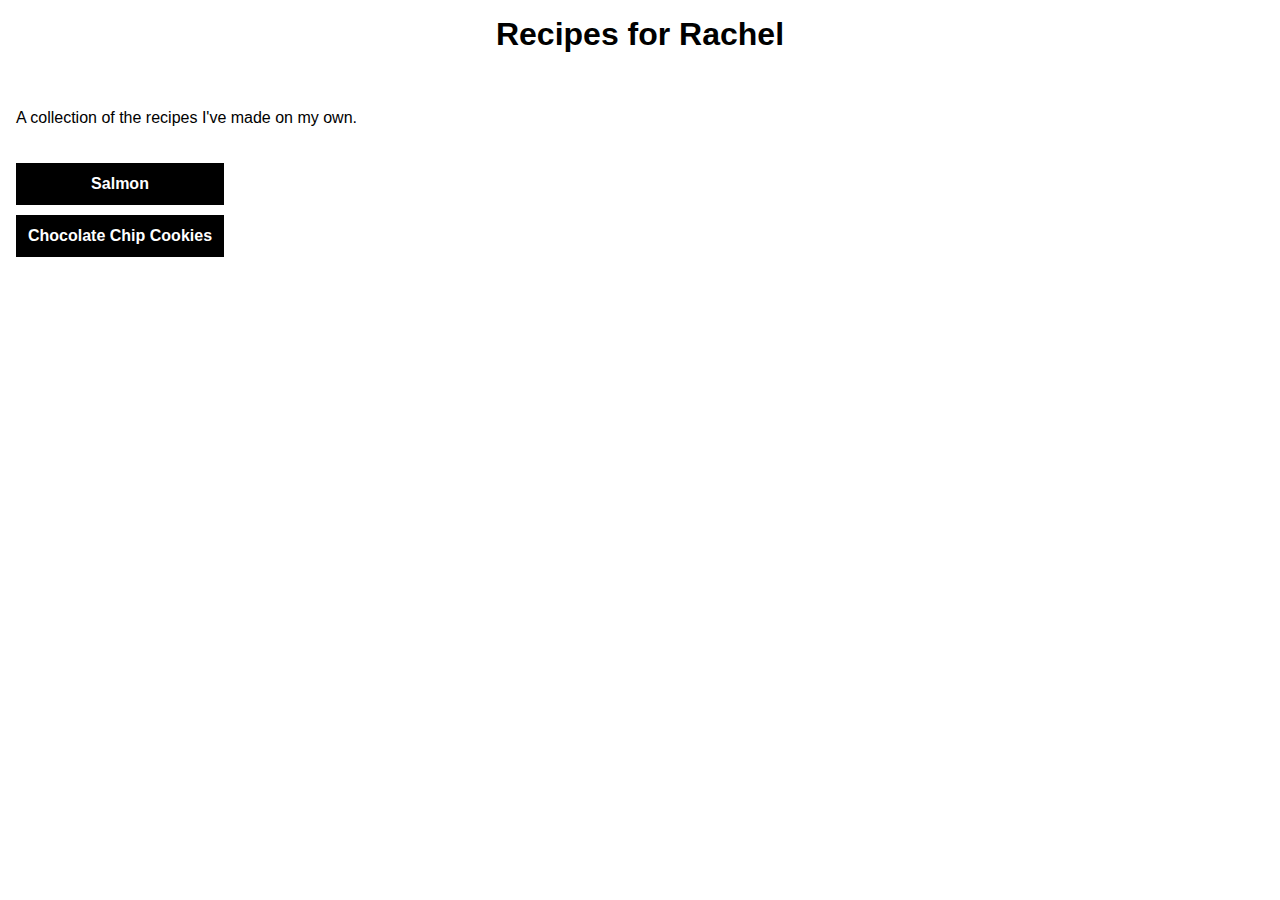
<file: index.html>
<!DOCTYPE html>
<html lang="en">
<head>
    <meta charset="UTF-8">
    <meta name="viewport" content="width=device-width, initial-scale=1.0">
    <link rel="stylesheet" href="./styles.css">
    <title>Recipes for Rachel</title>
</head>
<body>
    <h1>Recipes for Rachel</h1>
    <p>A collection of the recipes I've made on my own.</p>
    <div class="container">
        <ul class="recipe-list">
            <li class="link"><a href="./recipes/mediterranean-spiced-salmon.html">Salmon</a></li>
            <li class="link"><a href="./recipes/chocolate-chip-cookies.html">Chocolate Chip Cookies</a></li>
        </ul>
    </div>

</body>
</html>
</file>
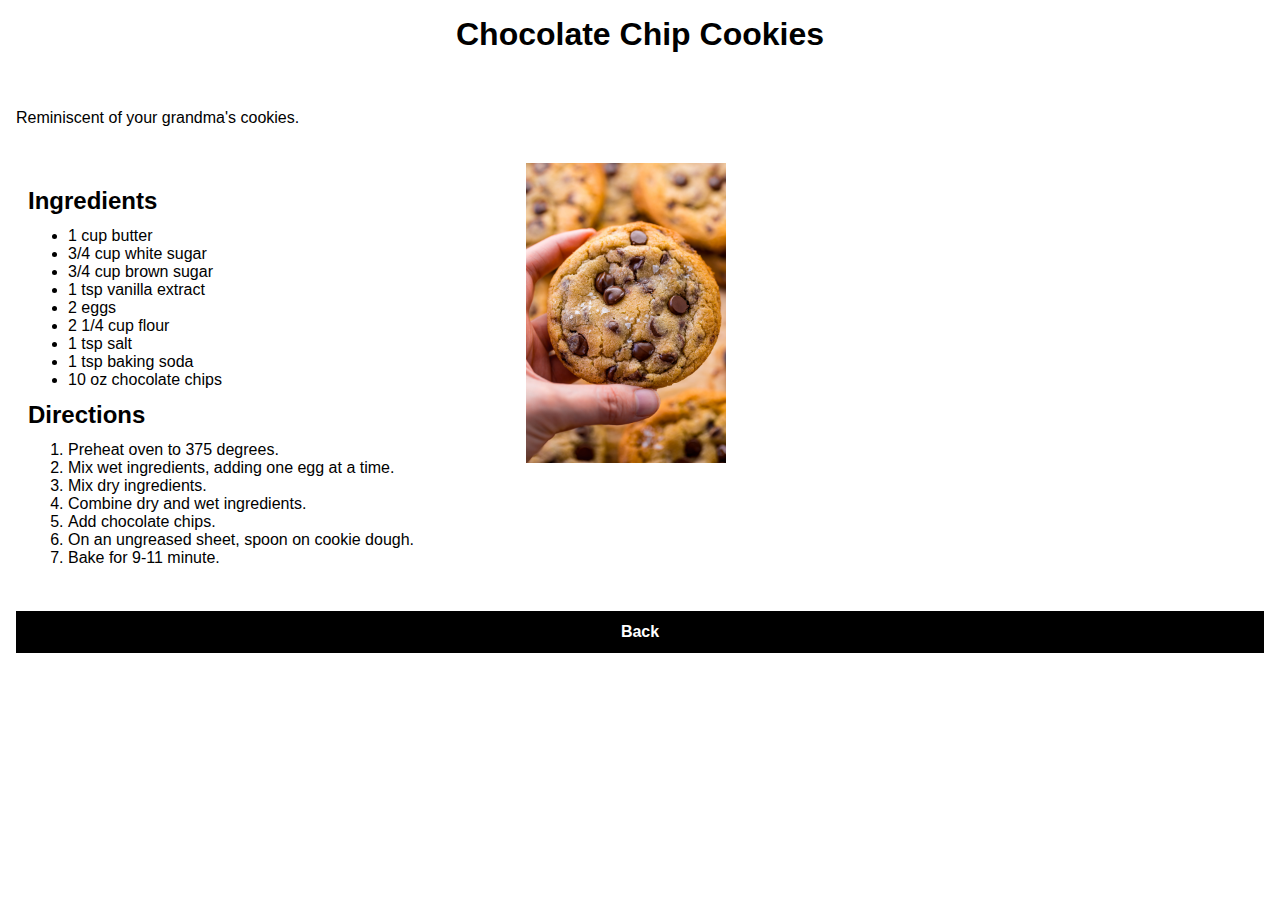
<file: recipes/chocolate-chip-cookies.html>
<!DOCTYPE html>
<html lang="en">
<head>
    <meta charset="UTF-8">
    <meta name="viewport" content="width=device-width, initial-scale=1.0">
    <link rel="stylesheet" href="../styles.css">
    <title>Chocolate Chip Cookies</title>
</head>
<body>
    <h1>Chocolate Chip Cookies</h1>
    <p>Reminiscent of your grandma's cookies.</p>
    <div class="recipe-image-container">
        <div class="recipe-container">
            <div class="recipe-section">
                <h2 class="recipe-header">Ingredients</h2>
                    <ul>
                        <li>1 cup butter</li>
                        <li>3/4 cup white sugar</li>
                        <li>3/4 cup brown sugar</li>
                        <li>1 tsp vanilla extract</li>
                        <li>2 eggs</li>
                        <li>2 1/4 cup flour</li>
                        <li>1 tsp salt</li>
                        <li>1 tsp baking soda</li>
                        <li>10 oz chocolate chips</li>
                    </ul>
            </div>
            <div class="recipe-section">
                <h2 class="recipe-header">Directions</h2>
                    <ol>
                        <li>Preheat oven to 375 degrees.</li>
                        <li>Mix wet ingredients, adding one egg at a time.</li>
                        <li>Mix dry ingredients.</li>
                        <li>Combine dry and wet ingredients.</li>
                        <li>Add chocolate chips.</li>
                        <li>On an ungreased sheet, spoon on cookie dough.</li>
                        <li>Bake for 9-11 minute.</li>
                    </ol>
            </div>
        </div>
        <div class="img-container">
            <img src="../images/chocolate-chip-cookies.jpg">
        </div>
    </div>
    <a href="../index.html">Back</a>
</body>
</html>
</file>
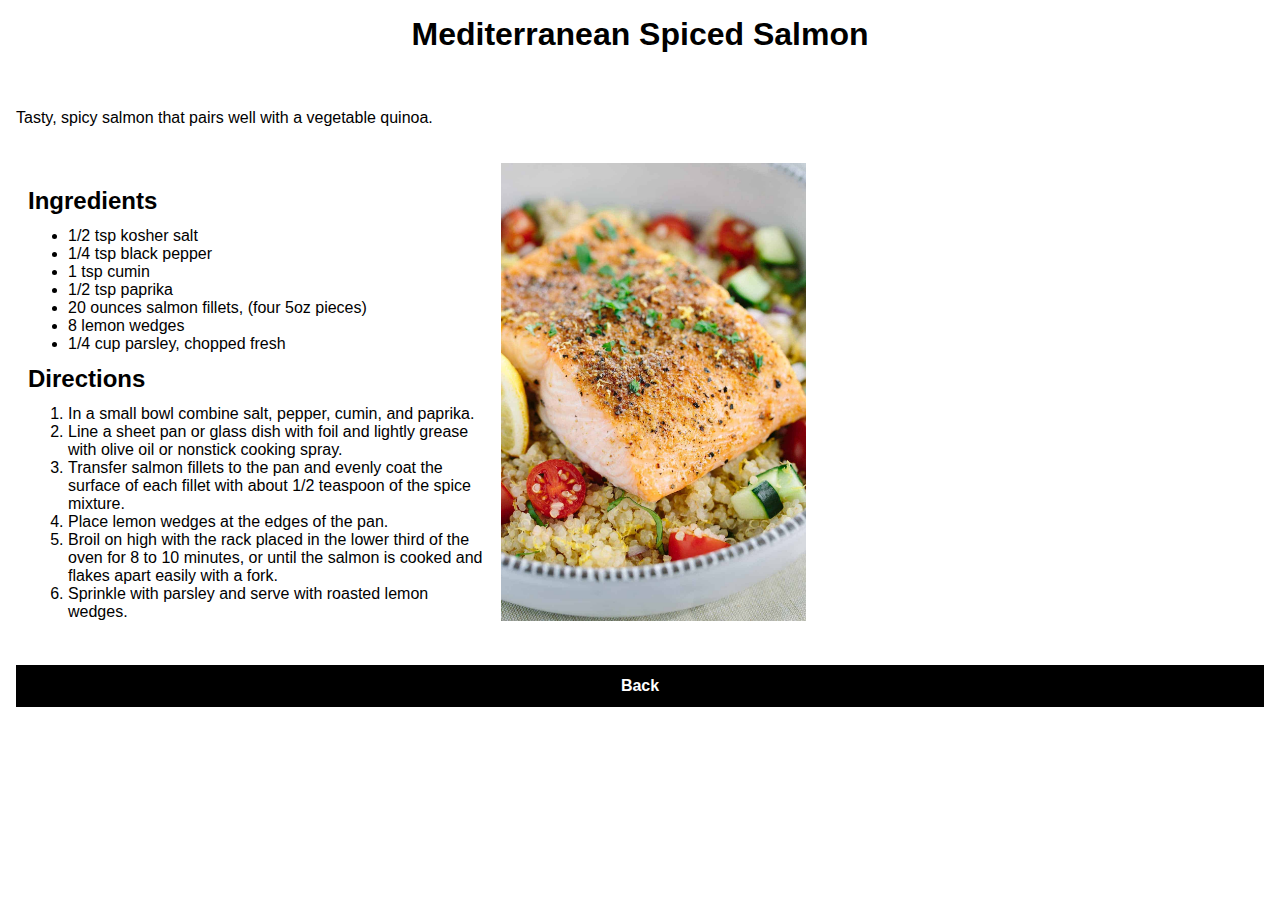
<file: recipes/mediterranean-spiced-salmon.html>
<!DOCTYPE html>
<html lang="en">
<head>
    <meta charset="UTF-8">
    <meta name="viewport" content="width=device-width, initial-scale=1.0">
    <link rel="stylesheet" href="../styles.css">
    <title>Mediterranean Spiced Salmon</title>
</head>
<body>
    <h1>Mediterranean Spiced Salmon</h1>
    <p>Tasty, spicy salmon that pairs well with a vegetable quinoa.</p>
    <div class="recipe-image-container">
        <div class="recipe-container">
            <div class="recipe-section">
                <h2 class="recipe-header">Ingredients</h2>
                    <ul>
                        <li>1/2 tsp kosher salt</li>
                        <li>1/4 tsp black pepper</li>
                        <li>1 tsp cumin</li>
                        <li>1/2 tsp paprika</li>
                        <li>20 ounces salmon fillets, (four 5oz pieces)</li>
                        <li>8 lemon wedges</li>
                        <li>1/4 cup parsley, chopped fresh</li>
                    </ul>
            </div>
            <div class="recipe-section">
                <h2 class="recipe-header">Directions</h2>
                    <ol>
                        <li>In a small bowl combine salt, pepper, cumin, and paprika.</li>
                        <li>Line a sheet pan or glass dish with foil and lightly grease with olive oil or nonstick cooking spray.</li>
                        <li>Transfer salmon fillets to the pan and evenly coat the surface of each fillet with about 1/2 teaspoon of the spice mixture.</li>
                        <li>Place lemon wedges at the edges of the pan.</li>
                        <li>Broil on high with the rack placed in the lower third of the oven for 8 to 10 minutes, or until the salmon is cooked and flakes apart easily with a fork.</li>
                        <li>Sprinkle with parsley and serve with roasted lemon wedges.</li>
                    </ol>
            </div>
        </div>
        <div class="img-container">
            <img src="../images/mediterranean-spiced-salmon.jpg">
        </div>
    </div>
    <a href="../index.html">Back</a>
</body>
</html>
</file>
<file: styles.css>
* {
    margin: 0;
    border: 0;
    box-sizing: border-box;
    font-family: sans-serif;
}

body{
    padding: 16px;
}

h1{
    text-align: center;
    width: 100%;
    margin-bottom: 40px;
}

p{
    padding: 16px 0;
    margin-bottom: 20px;

}

a{
    color: white;
    text-decoration: none;
    display: block;
    padding: 12px;
    background-color: rgb(0, 0, 0);
    margin-bottom: 10px;
    font-weight: 600;
    text-align: center;
}

.container{
    list-style-position: inside;
    display: inline-block;
}

.link{
    list-style-type:none;
}


/*Recipe page specific styles*/
.recipe-list{
    padding: 0;
}

.recipe-image-container{
    display: inline-flex;
    margin-bottom: 32px;
}

.recipe-container{
    display: block;
    padding: 12px;
    width: 60%;
}

.recipe-header{
    margin: 12px 0;
}

img{
    width: 40%;
}
</file>
